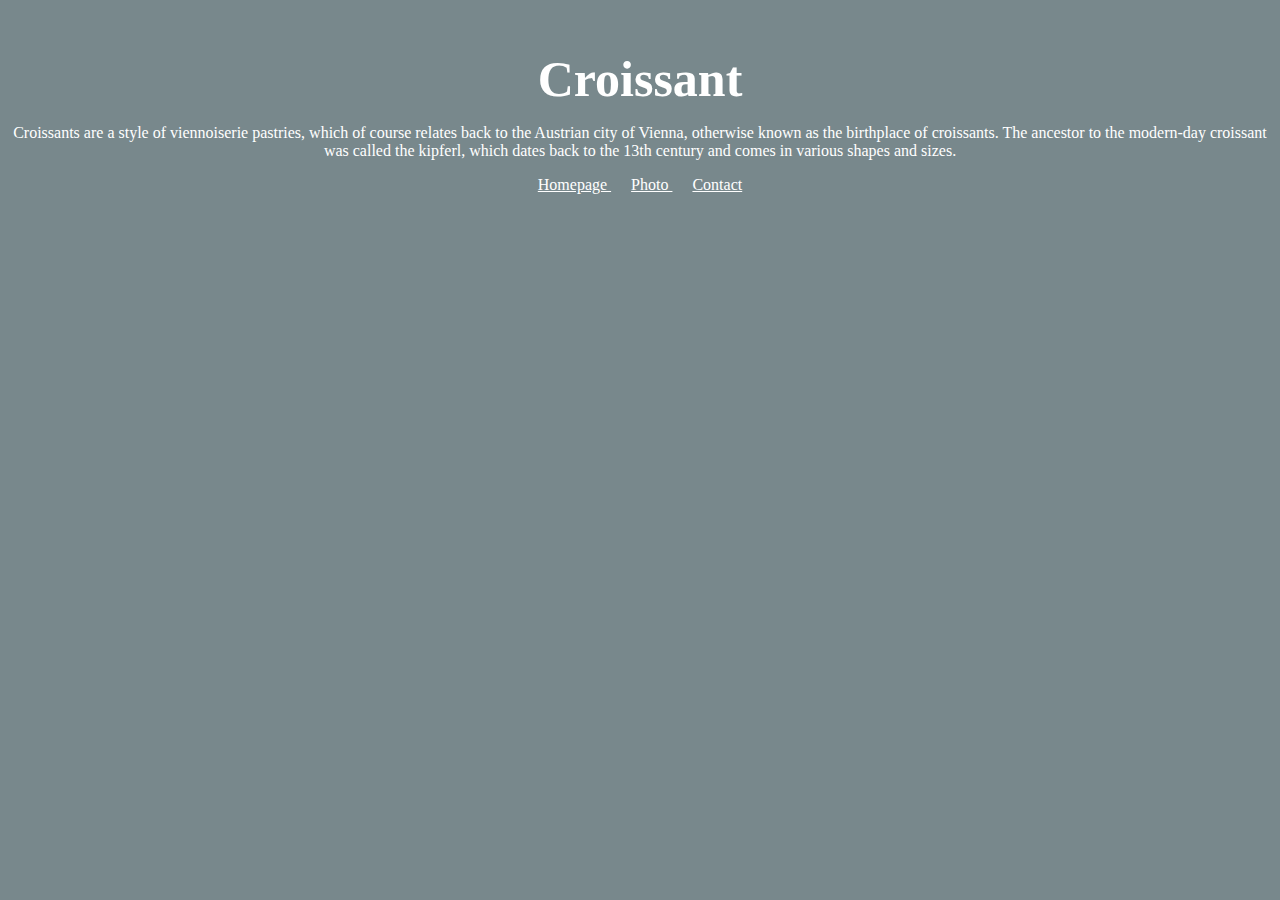
<file: index.html>
<!DOCTYPE html>
<html lang="en">
  <head>
    <meta charset="UTF-8" />
    <meta name="viewport" content="width=device-width, initial-scale=1.0" />
  <meta name="description" content="The best croissants in the US">  
  <link rel="stylesheet" href="CSS/style.css" />
    <title>Delicious Croissants-croissant.com</title>
  </head>
  <body>
    <h1>Croissant</h1>
      <p>
        Croissants are a style of viennoiserie pastries, which of course relates
        back to the Austrian city of Vienna, otherwise known as the birthplace
        of croissants. The ancestor to the modern-day croissant was called the
        kipferl, which dates back to the 13th century and comes in various
        shapes and sizes.
      </p>
      <footer>
        <a href="index.html"> Homepage </a>
        <a href="photo.html"> Photo </a>
        <a href="contact.html"> Contact </a>
   <footer
  </body>
</html>
</file>
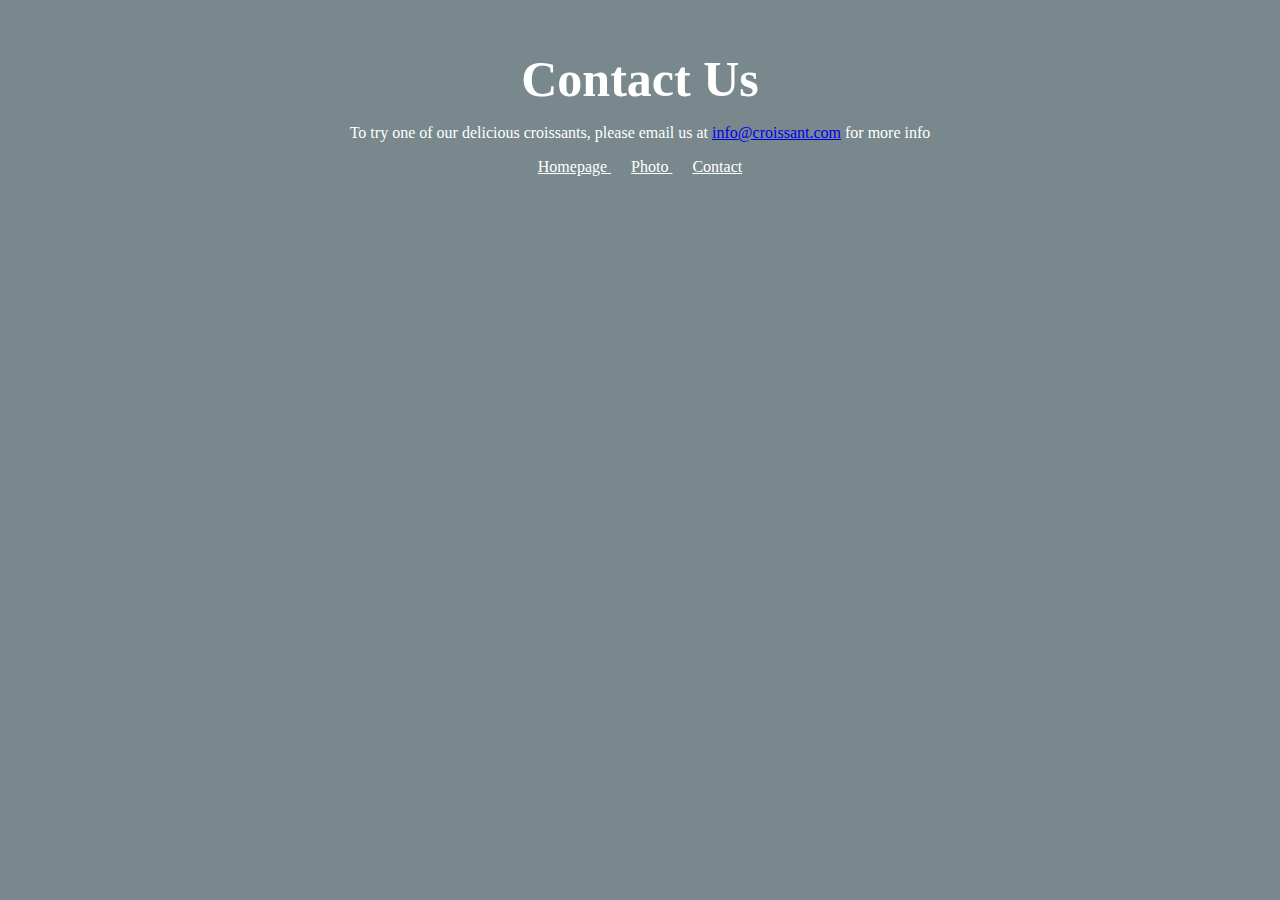
<file: contact.html>
<!DOCTYPE html>
<html lang="en">
  <head>
    <meta charset="UTF-8" />
    <meta name="viewport" content="width=device-width, initial-scale=1.0" />
    <link rel="stylesheet" href="CSS/style.css" />
    <meta name="description" content="Contact croissant.com to get the best croissant">
    <title>Contact Us- croissant.com</title>
  </head>
  <body>
    <h1> Contact Us</h1>
    <p>
      To try one of our delicious croissants, please email us at 
      <a href="info@croissant.com"> info@croissant.com</a> for more info
    </p>
         <footer>
        <a href="index.html"> Homepage </a>
        <a href="photo.html"> Photo </a>
        <a href="contact.html"> Contact </a>
   <footer
  </body>
</html>
</file>
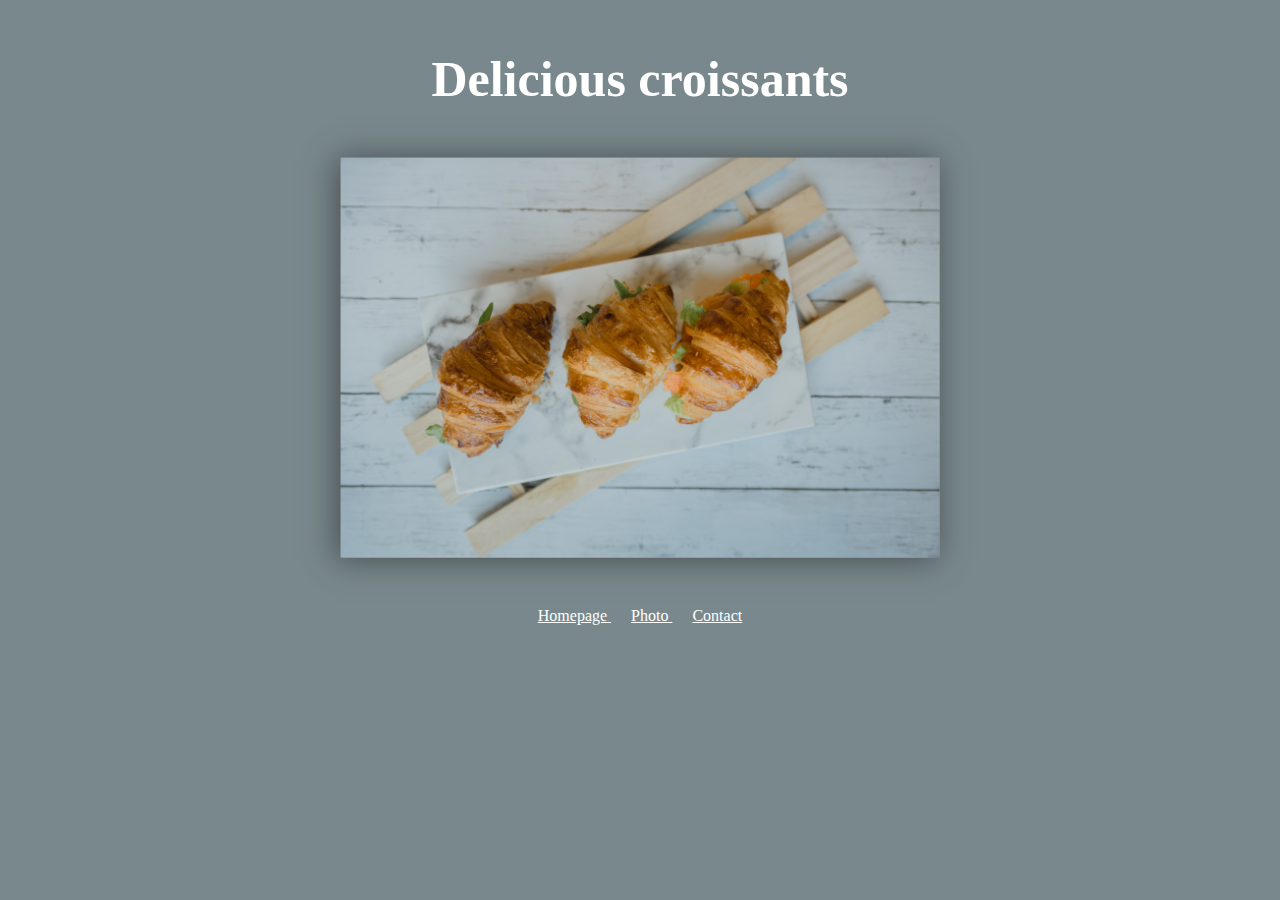
<file: photo.html>
<!DOCTYPE html>
<html lang="en">
  <head>
    <meta charset="UTF-8" />
    <meta name="viewport" content="width=device-width, initial-scale=1.0" />
    <link rel="stylesheet" href="CSS/style.css" />
    <meta name="description" content=" Flakiest and delicious croissants in the area">
    <title> Photo of our delicious croissants-croissant.com</title>
  </head>
  <body>
    <h1> Delicious croissants</h1>
    <img src="images/croissant.jpg" />
         <footer>
        <a href="index.html"> Homepage </a>
        <a href="photo.html"> Photo </a>
        <a href="contact.html"> Contact </a>
   <footer
  </body>
</html>
</file>
<file: CSS/style.css>
body {
  background: #78888c;
}
h1,
p,
footer {
  text-align: center;
  color: white;
}
h1 {
  font-size: 50px;
  margin: 50px 0px 0;
}
footer a {
  margin: 0 10px;
  color: white;
}
img {
  margin: -50px auto;
  display: block;
  transform: rotate(0.25turn);
  max-width: 400px;
  box-shadow: 1px 4px 30px rgba(60, 60, 61, 0.8);
}
</file>
